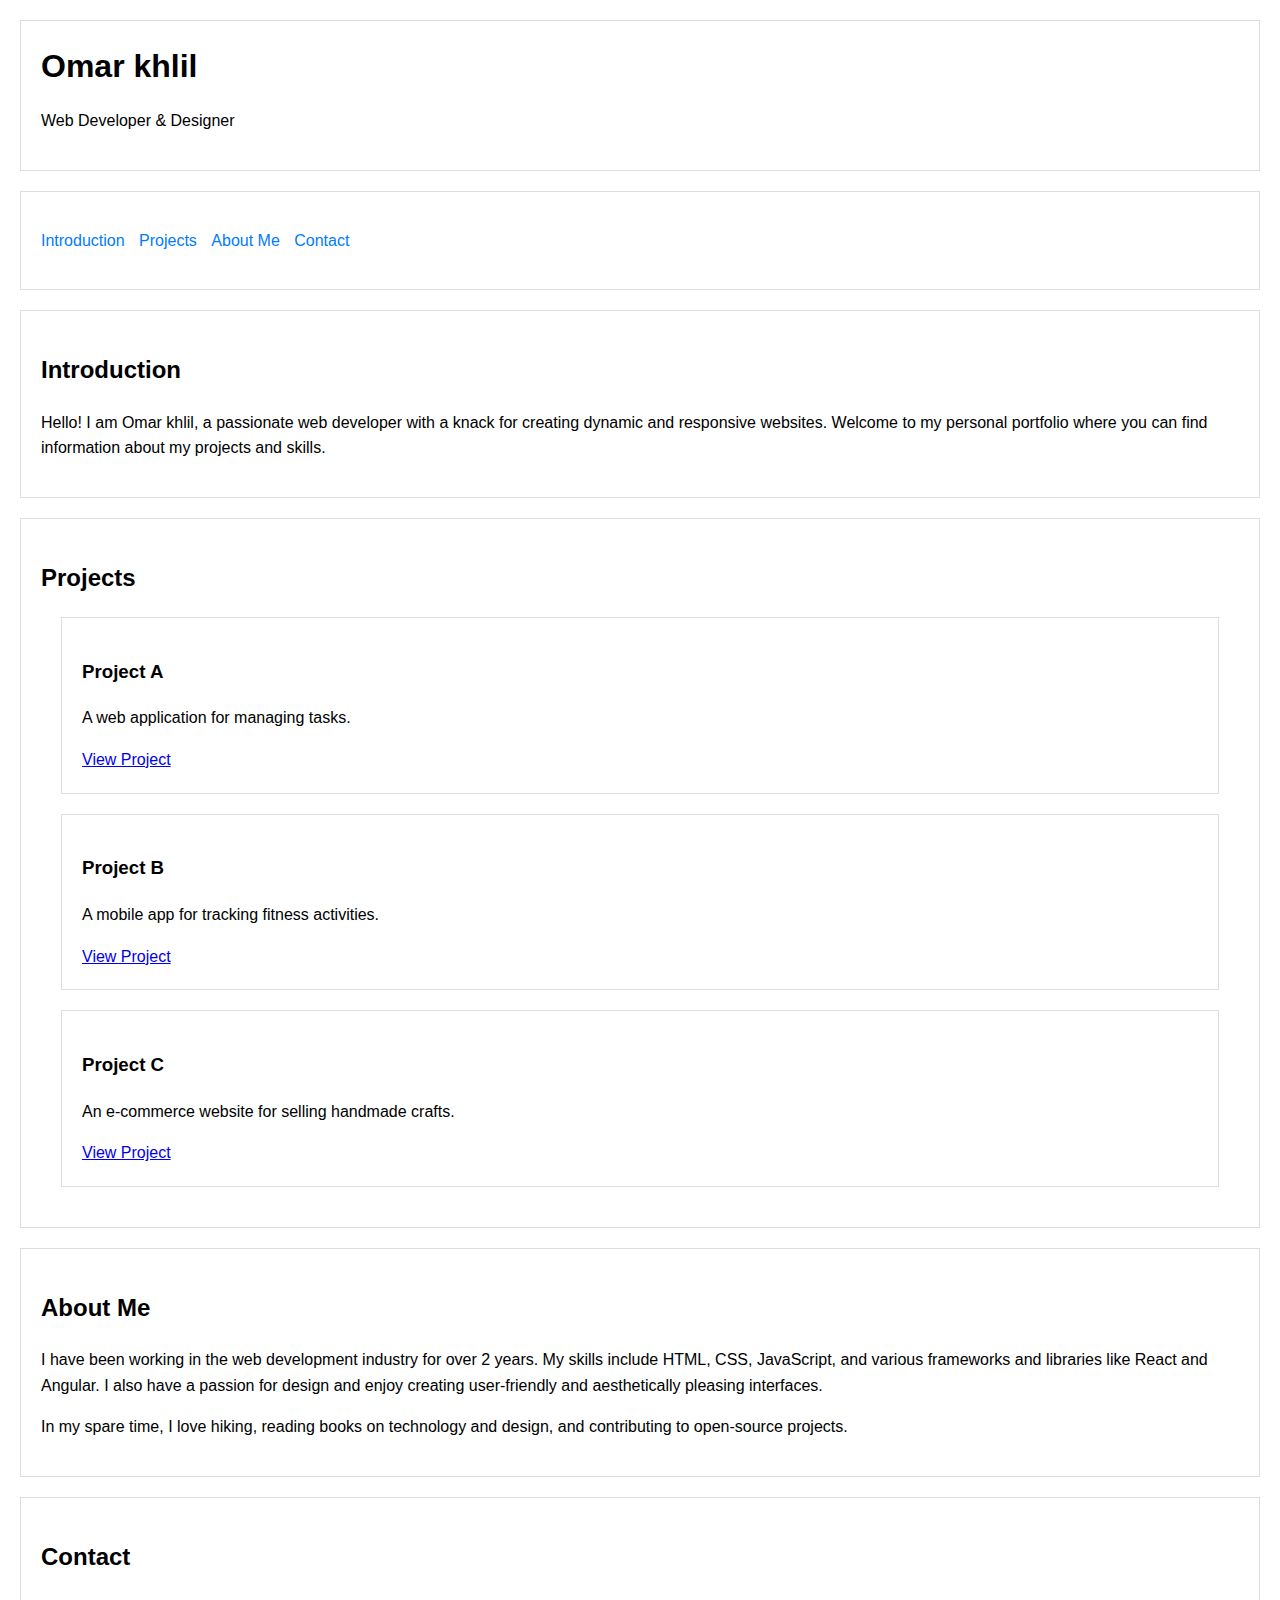
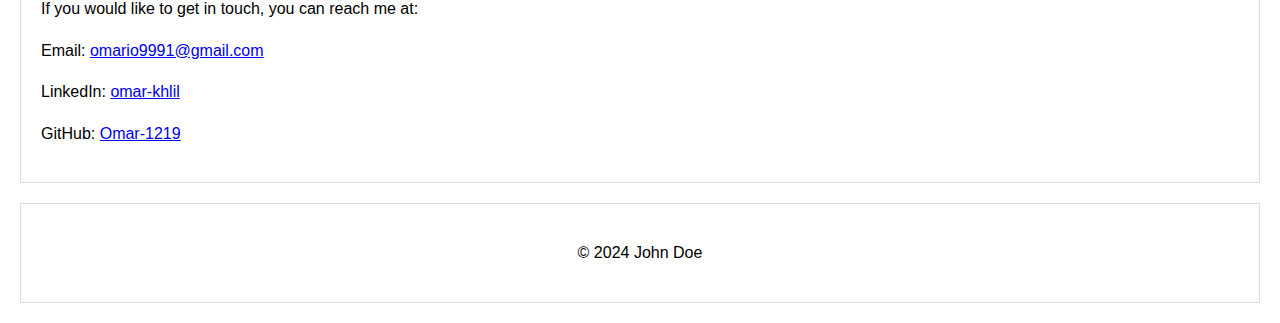
<file: portfolio/index.html>
<!DOCTYPE html>
<html lang="en">
<head>
    <meta charset="UTF-8">
    <meta name="viewport" content="width=device-width, initial-scale=1.0">
    <title>Omar khlil - Personal Portfolio</title>
    <style>
        body {
            font-family: Arial, sans-serif;
            line-height: 1.6;
            margin: 0;
            padding: 0;
        }
        header, nav, section, article, footer {
            margin: 20px;
            padding: 20px;
            border: 1px solid #ddd;
        }
        header h1 {
            margin: 0;
        }
        nav ul {
            list-style: none;
            padding: 0;
        }
        nav ul li {
            display: inline;
            margin-right: 10px;
        }
        nav ul li a {
            text-decoration: none;
            color: #007BFF;
        }
        nav ul li a:hover {
            text-decoration: underline;
        }
        .project {
            margin-bottom: 20px;
        }
        footer p {
            text-align: center;
        }
    </style>
</head>
<body>
    <header>
        <h1>Omar khlil</h1>
        <p>Web Developer & Designer</p>
    </header>
    <nav>
        <ul>
            <li><a href="#introduction">Introduction</a></li>
            <li><a href="#projects">Projects</a></li>
            <li><a href="#about">About Me</a></li>
            <li><a href="#contact">Contact</a></li>
        </ul>
    </nav>
    <section id="introduction">
        <h2>Introduction</h2>
        <p>Hello! I am Omar khlil, a passionate web developer with a knack for creating dynamic and responsive websites. Welcome to my personal portfolio where you can find information about my projects and skills.</p>
    </section>
    <section id="projects">
        <h2>Projects</h2>
        <article class="project">
            <h3>Project A</h3>
            <p>A web application for managing tasks.</p>
            <a href="https://example.com/project-a" target="_blank">View Project</a>
        </article>
        <article class="project">
            <h3>Project B</h3>
            <p>A mobile app for tracking fitness activities.</p>
            <a href="https://example.com/project-b" target="_blank">View Project</a>
        </article>
        <article class="project">
            <h3>Project C</h3>
            <p>An e-commerce website for selling handmade crafts.</p>
            <a href="https://example.com/project-c" target="_blank">View Project</a>
        </article>
    </section>
    <section id="about">
        <h2>About Me</h2>
        <p>I have been working in the web development industry for over 2 years. My skills include HTML, CSS, JavaScript, and various frameworks and libraries like React and Angular. I also have a passion for design and enjoy creating user-friendly and aesthetically pleasing interfaces.</p>
        <p>In my spare time, I love hiking, reading books on technology and design, and contributing to open-source projects.</p>
    </section>
    <section id="contact">
        <h2>Contact</h2>
        <p>If you would like to get in touch, you can reach me at:</p>
        <p>Email: <a href="omario9991@gmail.com">omario9991@gmail.com</a></p>
        <p>LinkedIn: <a href="https://www.linkedin.com/in/omar-khlil-12191219121912191219/" target="_blank">omar-khlil</a></p>
        <p>GitHub: <a href="https://github.com/Omar-1219" target="_blank">Omar-1219</a></p>
    </section>
    <footer>
        <p>&copy; 2024 John Doe</p>
    </footer>
</body>
</html>
</file>
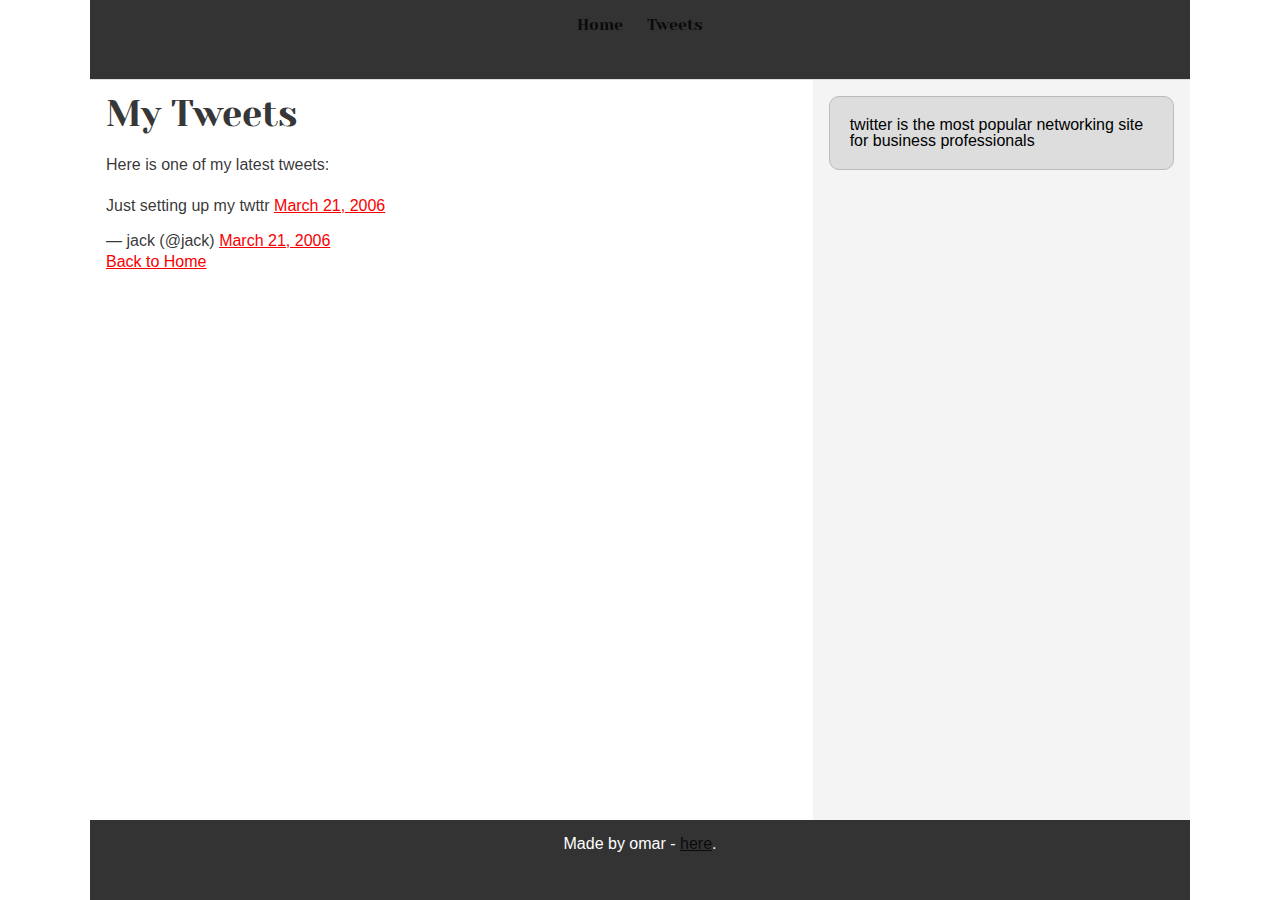
<file: css_basic/tweets.html>
<!DOCTYPE html>
<html lang="en">
<head>
    <meta charset="UTF-8">
    <meta name="viewport" content="width=device-width, initial-scale=1.0">
    <title> Tweets</title>
    <link href="base.css" rel="stylesheet">
    <link href="styles.css" rel="stylesheet">
</head>
<body>
    <header>
        <ul>
            <li><a href="index.html">Home</a></li>
            <li><a href="tweets.html">Tweets</a></li>
        </ul>
    </header>
    <main>
        <article>
            <h1>My Tweets</h1>
            <p>Here is one of my latest tweets:</p>
    
    <!-- Embedded Tweet -->
    <blockquote class="twitter-tweet">
        <p lang="en" dir="ltr">Just setting up my twttr <a href="https://twitter.com/jack/status/20?ref_src=twsrc%5Etfw">March 21, 2006</a></p>
        &mdash; jack (@jack) <a href="https://twitter.com/jack/status/20?ref_src=twsrc%5Etfw">March 21, 2006</a>
    </blockquote>
    <script async src="https://platform.twitter.com/widgets.js" charset="utf-8"></script>

    <p><a href="index.html">Back to Home</a></p>
</article>
<aside>
    <p>twitter is the most popular networking site for business professionals</p>
</aside>
</main>
<footer>
<p>Made by omar - <a href="https://www.example.com" target="_blank">here</a>.</p>
</footer>
</body>
</html>
</file>
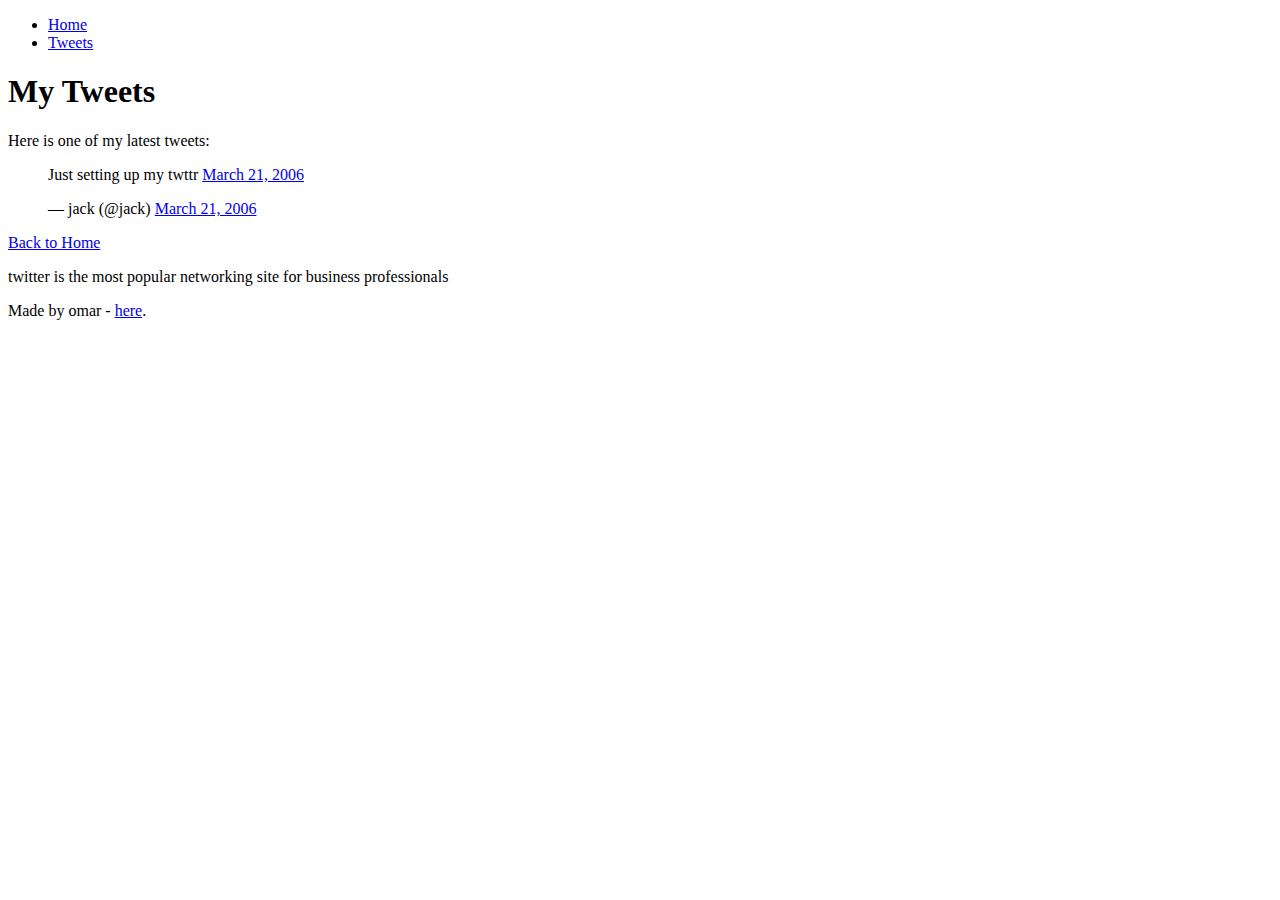
<file: html_basic/tweets.html>
<!DOCTYPE html>
<html lang="en">
<head>
    <meta charset="UTF-8">
    <meta name="viewport" content="width=device-width, initial-scale=1.0">
    <title> Tweets</title>
</head>
<body>
    <header>
        <ul>
            <li><a href="index.html">Home</a></li>
            <li><a href="tweets.html">Tweets</a></li>
        </ul>
    </header>
    <main>
        <article>
            <h1>My Tweets</h1>
            <p>Here is one of my latest tweets:</p>
    
    <!-- Embedded Tweet -->
    <blockquote class="twitter-tweet">
        <p lang="en" dir="ltr">Just setting up my twttr <a href="https://twitter.com/jack/status/20?ref_src=twsrc%5Etfw">March 21, 2006</a></p>
        &mdash; jack (@jack) <a href="https://twitter.com/jack/status/20?ref_src=twsrc%5Etfw">March 21, 2006</a>
    </blockquote>
    <script async src="https://platform.twitter.com/widgets.js" charset="utf-8"></script>

    <p><a href="index.html">Back to Home</a></p>
</article>
<aside>
    <p>twitter is the most popular networking site for business professionals</p>
</aside>
</main>
<footer>
<p>Made by omar - <a href="https://www.example.com" target="_blank">here</a>.</p>
</footer>
</body>
</html>
</file>
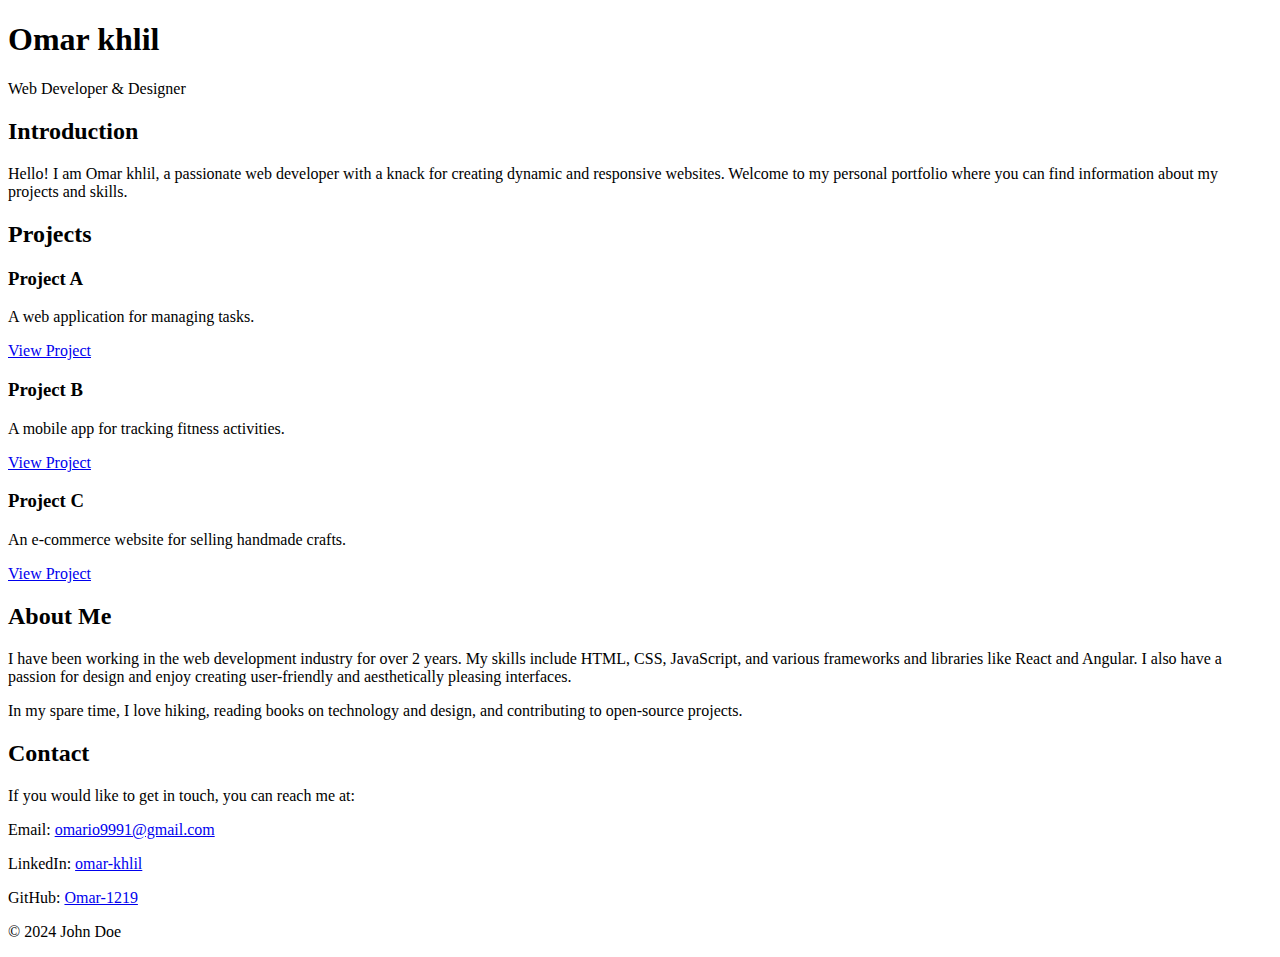
<file: portfolio/index.html.html>
<!DOCTYPE html>
<html lang="en">
<head>
    <meta charset="UTF-8">
    <meta name="viewport" content="width=device-width, initial-scale=1.0">
    <title>John Doe - Personal Portfolio</title>
    
</head>
<body>
    <header>
        <h1>Omar khlil</h1>
        <p>Web Developer & Designer</p>
    </header>
    
    <section id="introduction">
        <h2>Introduction</h2>
        <p>Hello! I am Omar khlil, a passionate web developer with a knack for creating dynamic and responsive websites. Welcome to my personal portfolio where you can find information about my projects and skills.</p>
    </section>
    <section id="projects">
        <h2>Projects</h2>
        <article class="project">
            <h3>Project A</h3>
            <p>A web application for managing tasks.</p>
            <a href="https://example.com/project-a" target="_blank">View Project</a>
        </article>
        <article class="project">
            <h3>Project B</h3>
            <p>A mobile app for tracking fitness activities.</p>
            <a href="https://example.com/project-b" target="_blank">View Project</a>
        </article>
        <article class="project">
            <h3>Project C</h3>
            <p>An e-commerce website for selling handmade crafts.</p>
            <a href="https://example.com/project-c" target="_blank">View Project</a>
        </article>
    </section>
    <section id="about">
        <h2>About Me</h2>
        <p>I have been working in the web development industry for over 2 years. My skills include HTML, CSS, JavaScript, and various frameworks and libraries like React and Angular. I also have a passion for design and enjoy creating user-friendly and aesthetically pleasing interfaces.</p>
        <p>In my spare time, I love hiking, reading books on technology and design, and contributing to open-source projects.</p>
    </section>
    <section id="contact">
        <h2>Contact</h2>
        <p>If you would like to get in touch, you can reach me at:</p>
        <p>Email: <a href="omario9991@gmail.com">omario9991@gmail.com</a></p>
        <p>LinkedIn: <a href="https://www.linkedin.com/in/omar-khlil-12191219121912191219/" target="_blank">omar-khlil</a></p>
        <p>GitHub: <a href="https://github.com/Omar-1219" target="_blank">Omar-1219</a></p>
    </section>
    <footer>
        <p>&copy; 2024 John Doe</p>
    </footer>
</body>
</html>
</file>
<file: css_basic/base.css>
/* Importing webfonts */
/* (If you're learning CSS, you should disregard that) */

@import url(https://fonts.googleapis.com/css?family=Yeseva+One);
@import url(https://fonts.googleapis.com/css?family=Josefin+Sans:400,700,700italic,400italic);


/* CSS reset rules */

html, body {
	height: 100%;
	min-height: 100%;
}
html, body, div, span, applet, object, iframe,
h1, h2, h3, h4, h5, h6, p, blockquote, pre,
a, abbr, acronym, address, big, cite, code,
del, dfn, img, ins, kbd, q, s, samp,
small, strike, sub, sup, tt, var,
b, u, i, center,
dl, dt, dd,
fieldset, form, label, legend,
table, caption, tbody, tfoot, thead, tr, th, td,
article, aside, canvas, details, embed, 
figure, figcaption, footer, header, hgroup, 
menu, nav, output, ruby, section, summary,
time, mark, audio, video {
	margin: 0;
	padding: 0;
	border: 0;
	font-size: 100%;
	font: inherit;
	vertical-align: baseline;
}
/* HTML5 display-role reset for older browsers */
article, aside, details, figcaption, figure, 
footer, header, hgroup, menu, nav, section {
	display: block;
}
body {
	line-height: 1;
}
blockquote, q {
	quotes: none;
}
blockquote:before, blockquote:after,
q:before, q:after {
	content: '';
	content: none;
}
table {
	border-collapse: collapse;
	border-spacing: 0;
}


/* Fonts and colors */

body {
	font-family: 'Josefin Sans', serif;
	color: rgba(0, 0, 0, 0.8);
}
h1, h2, h3, h4, h5, h6, header {
	font-family: 'Yeseva One', sans-serif;
}
article {
}
header {
	border-bottom: 1px solid rgb(221,221,221);
	transition: border-bottom-color 1s ease;
}
header a {
	color: rgba(0, 0, 0, 0.8);
}
aside {
	background: #FAFAFA;
}
aside p {
	border: 1px solid #bbb;
	background: #ddd;
	color: black;
}
footer a {
	color: rgba(0, 0, 0, 0.8);
}
a {
	color: #F80002;
}


/* Positioning and margins */

@media (min-width: 1100px) {
	body {
		width: 1100px;
		margin: 0 auto;
	}
}

article {
	padding: 50px 15px;
}
article > *:first-child {
	margin-top: 0;
}
aside {
	padding: 50px 15px;
}
header .right {
	float: right;
	margin: 0 10px 15px;
}


/* Header */
header {
	padding: 20px 0;
	height: 80px;
}
header ul {
	list-style: none;
	margin: 0;
	padding: 0;
}
header li {
	display: inline;
	vertical-align:middle;
}
header li:first-child {
	margin: 0;
}
header li a {
	margin: 0 10px;
}
header li.logo {
	font-size: 36px;
}
header a {
	text-decoration: none;
}


/* Aside */

aside p {
	border-radius: 10px;
	padding: 20px 20px;
}


/* Footer */

footer {
	padding: 5px 15px;
	height: 80px;
}


/* Text styles and margins */

p {
	margin-bottom: 15px;
}
h1 {
	font-size: 36px;
	margin: 40px 0 20px;
}
h2 {
	font-size: 32px;
	margin: 30px 0 15px;
}
h3 {
	font-size: 28px;
	margin: 25px 0 10px;
}
h4 {
	font-size: 20px;
	font-weight: bold;
	margin: 20px 0 10px;
}
h5 {
	font-size: 18px;
	font-weight: bold;
	margin: 15px 0 10px;
}
h6 {
	font-weight: bold;
	margin: 5px 0;
}

@media (max-width: 800px) {
  body.works_on_smartphone {
  	display: block;
  }
  body.works_on_smartphone main {
  	display: block;
  }
  header .right {
  	float: none;
  }
}
</file>
<file: css_basic/styles.css>
/* Reset some basic styles */
* {
    margin: 0;
    padding: 0;
    box-sizing: border-box;
}

body {
    display: flex;
    flex-direction: column;
    min-height: 100vh;
    font-family: Arial, sans-serif;
}

header, footer {
    background: #333;
    color: #fff;
    text-align: center;
    padding: 1rem;
}

nav a {
    color: #fff;
    margin: 0 1rem;
    text-decoration: none;
}

main {
    display: flex;
    flex-direction: row;
    flex: auto;
}

article {
    flex: 2;
    padding: 1rem;
    overflow-y: auto;
}

aside {
    flex: 1;
    padding: 1rem;
    background: #f4f4f4;
    overflow-y: auto;
}

footer {
    padding: 1rem;
    background: #333;
    color: #fff;
    text-align: center;
}

/* Map responsive styles */
.map-responsive {
    overflow: hidden;
    padding-bottom: 56.25%;
    position: relative;
    height: 0;
}

.map-responsive iframe {
    left: 0;
    top: 0;
    height: 100%;
    width: 100%;
    position: absolute;
}

/* Additional styles for forms and labels */
form label {
    display: block;
    margin-bottom: 0.5rem;
    font-weight: bold;
}

form input, form textarea, form button {
    width: 100%;
    padding: 0.5rem;
    margin-bottom: 1rem;
    font-size: 1rem;
    border: 1px solid #ccc;
    border-radius: 3px;
    box-sizing: border-box;
}

form button {
    background-color: #333;
    color: #fff;
    border: none;
    cursor: pointer;
}
/* Custom styles for content within <article> */
article h2 {
    font-size: 1.5rem;
    margin-bottom: 1rem;
    text-align: center;
}

article p {
    font-size: 1rem;
    line-height: 1.6;
}

article video {
    display: block;
    margin: 0 auto;
}
</file>
